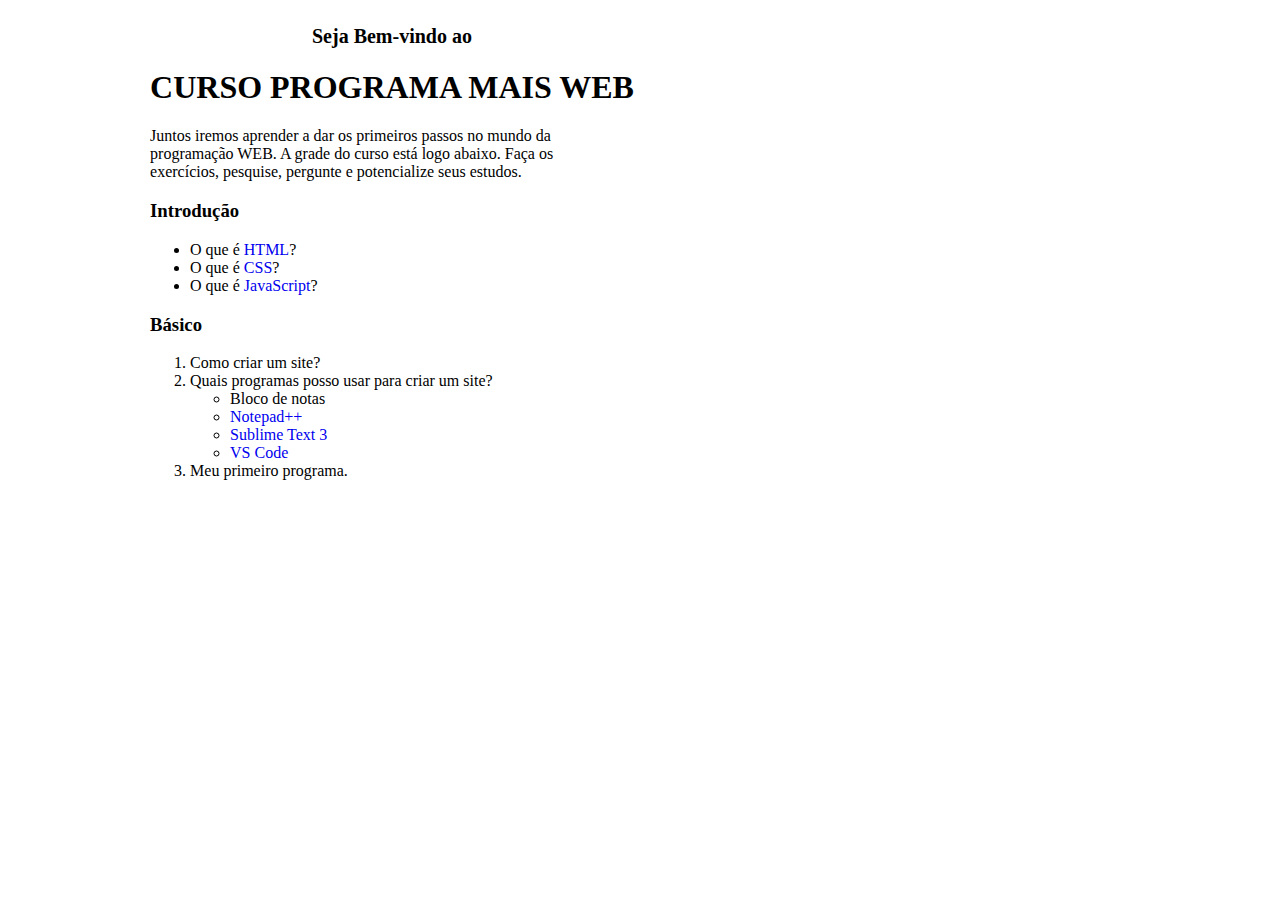
<file: Prática 1/index.html>
<!DOCTYPE html>
<html lang="en">
<head>
  <meta charset="UTF-8">
  <meta http-equiv="X-UA-Compatible" content="IE=edge">
  <meta name="viewport" content="width=device-width, initial-scale=1.0">
  <link rel="stylesheet" href="style.css">
  <title>Prática 1</title>
</head>
<body>
  <header>
  <article>
  <h2>Seja Bem-vindo ao</h2>
  <h1>CURSO PROGRAMA MAIS WEB</h1>
  <p>Juntos iremos aprender a dar os primeiros passos no mundo da<br>
  programação WEB. A grade do curso está logo abaixo. Faça os <br>
exercícios, pesquise, pergunte e potencialize seus estudos.</p>
</article>
<h3>Introdução</h3>
<ul>
  <li>O que é <a href="https://developer.mozilla.org/pt-BR/docs/Web/HTML">HTML</a>?</li>
  <li>O que é <a href="https://developer.mozilla.org/pt-BR/docs/Web/CSS">CSS</a>?</li>
  <li>O que é <a href="https://developer.mozilla.org/pt-BR/docs/Web/JavaScript/">JavaScript</a>?</li>
</ul>
<h3>Básico</h3>
<ol>
  <li>Como criar um site?</li>
  <li>Quais programas posso usar para criar um site?</li>
  <ul>
    <li>Bloco de notas</li>
    <li><a href="https://notepad-plus-plus.org/downloads/">Notepad++</a></li>
    <li><a href="https://www.sublimetext.com/">Sublime Text 3</a></li>
    <li><a href="https://code.visualstudio.com/">VS Code</a></li>
  </ul>
  <li>Meu primeiro programa.</li>
</ol>
  </header>
</body>
</file>
<file: Prática 1/style.css>
body{
  width: 60%;
  display: flex;
  align-items: center;
  justify-content: center;
}
p{
  font-family: 'Times new roman';
}
h2{
  font-size: 20px;
  text-align: center;
}

h1{
  text-align:center;
}

a{
  text-decoration: none;
}
</file>
